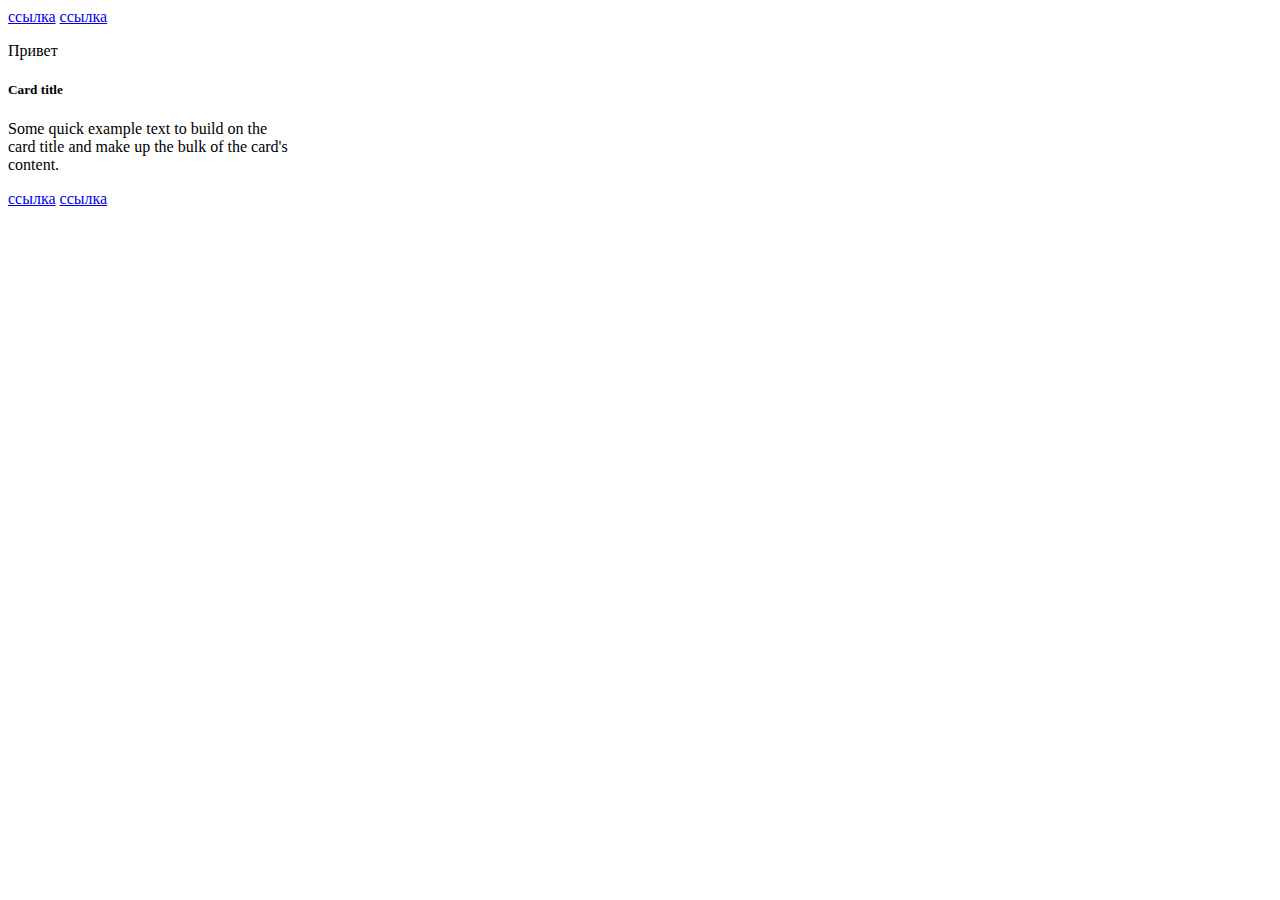
<file: 6/index.html>
<!DOCTYPE html>
<html lang="en">

<head>
  <meta charset="UTF-8" />
  <meta http-equiv="X-UA-Compatible" content="IE=edge" />
  <meta name="viewport" content="width=device-width, initial-scale=1.0" />
  <title>Document</title>
</head>

<body>
  <a href="#" class="card-link">Card link</a>
  <a href="#" class="card-link">Another link</a>

  <div class="card" style="width: 18rem">
    <div class="card-body">
      <h5 class="card-title" data-number="100">Card title</h5>
      <h6 class="card-subtitle mb-2 text-muted">Card subtitle</h6>
      <p class="card-text" data-number="50">
        Some quick example text to build on the card title and make up the
        bulk of the card's content.
      </p>
      <a href="#" id="super_link" class="card-link">Card link</a>
      <a href="#" class="card-link" data-number="50">Another link</a>
    </div>
  </div>

  <script>
    "use strict";

    /*
      1. Найти по id, используя getElementById, элемент с id равным "super_link" и
      вывести этот элемент в консоль.
    */    
    console.log(document.getElementById("super_link"));

    /*
      2. Внутри всех элементов на странице, которые имеют класс "card-link",
      поменяйте текст внутри элемента на "ссылка".
    */
    const cardLinkElement = document.querySelectorAll(".card-link");

    cardLinkElement.forEach((element) => {
      element.textContent = "ссылка";
    });


    /*
    3. Найти все элементы на странице с классом "card-link", которые лежат в
    элементе с классом "card-body" и вывести полученную коллекцию в консоль.
    */
    const cardBodyElement = document.querySelector(".card-body");   
    console.log(cardBodyElement.querySelectorAll(".card-link"));


    /*
      4. Найти первый попавшийся элемент на странице у которого есть атрибут
      data-number со значением 50 и вывести его в консоль.
    */    
    console.log(document.querySelector('[data-number="50"]'));


    /*
      5. Выведите содержимое тега title в консоль.
    */    
    console.log((document.querySelector("title")).textContent);


    /*
      6. Получите элемент с классом "card-title" и выведите его родительский узел
      в консоль.
    */   
    console.log(((document.querySelector('.card-title'))).parentElement);


    /*
      7. Создайте тег p, запишите внутри него текст "Привет" и добавьте созданный
      тег в начало элемента, который имеет класс "card".
    */
    const cardElement = document.querySelector('.card');
    const paragraphElement = document.createElement('p');
    paragraphElement.textContent = 'Привет';
    cardElement.prepend(paragraphElement);


    /*
      8. Удалите тег h6 на странице.
    */
    (document.querySelector('h6')).remove();
    
   

  </script>
</body>

</html>
</file>
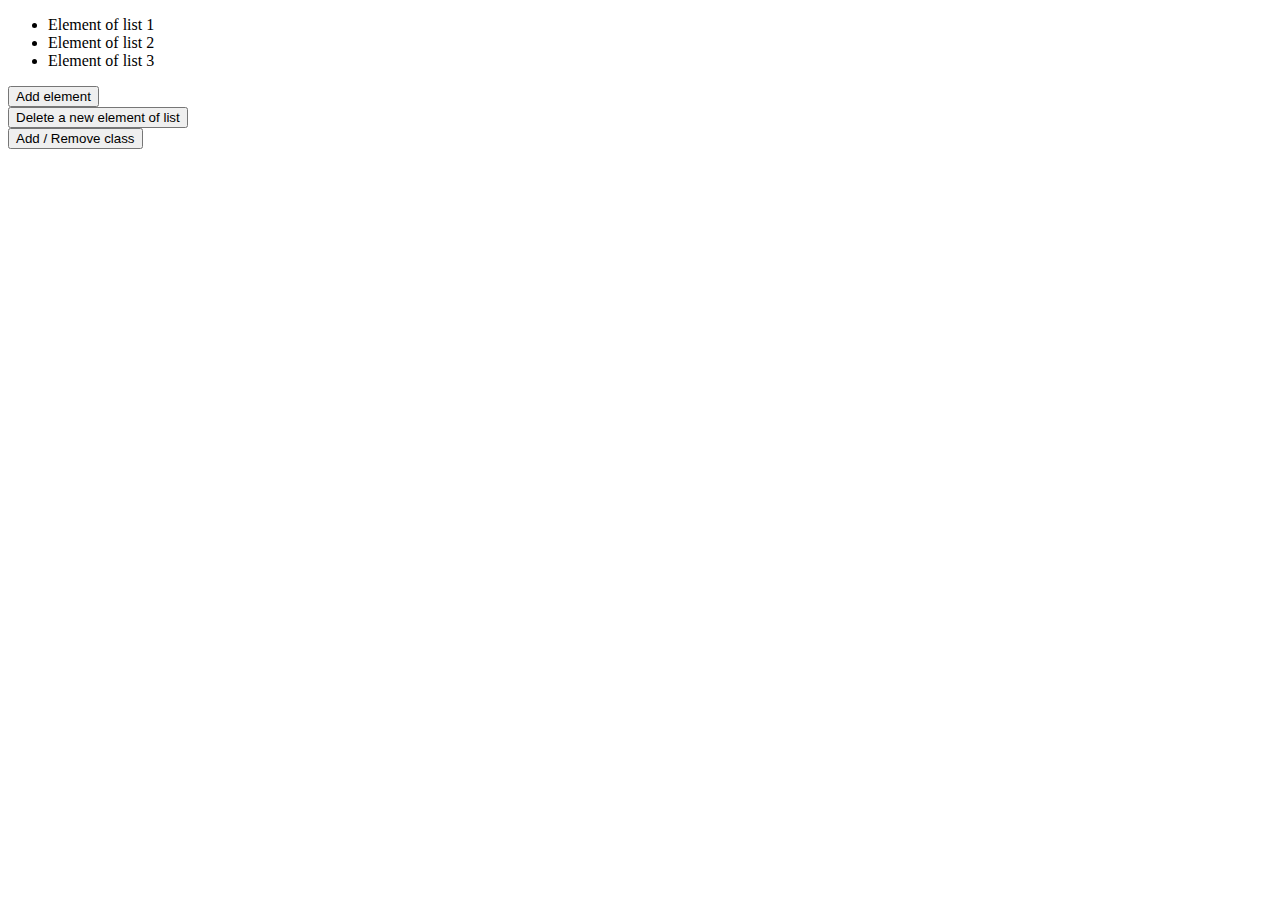
<file: 8/index.html>
<!DOCTYPE html>
<html lang="en">

<head>
    <meta charset="UTF-8">
    <meta http-equiv="X-UA-Compatible" content="IE=edge">
    <meta name="viewport" content="width=device-width, initial-scale=1.0">
    <title>Document</title>
</head>

<body>
    <ul class="ulList">
        <li class="liList">Element of list 1</li>
        <li class="liList">Element of list 2</li>
        <li class="liList">Element of list 3</li>
    </ul>
    <button class="myButton">Add element</button>

    <script>
        // Создать в html список состоящий из 3 - х произвольных элементов li
        // Нужно создать кнопку которая будет добавлять элементы списка с текстом “новый элемент списка”
        // Создать кнопку, которая будет удалять первый элемент из созданного списка
        // Создать кнопку, при клике на которую ей добавляется - убирается класс “click”

        const elementOfList = document.querySelector('.ulList');
        const firstButton = document.querySelector('.myButton');
        let count = 0;
        firstButton.addEventListener('click', function (e) {
            elementOfList.insertAdjacentHTML('beforeend', `<li class="newList">Added a new element of list ${++count}</li>`);
        });

        firstButton.insertAdjacentHTML('afterend', '<br>');

        const brTagElement = document.querySelector('br');

        brTagElement.insertAdjacentHTML('afterend', '<button class="myButton2">Delete a new element of list</button>');

        const secondButton = document.querySelector('.myButton2');

        secondButton.addEventListener('click', function (e) {
            if (document.querySelector('.newList')) {
                const newList = document.querySelector('.newList');
                newList.remove();
            }
        });

        secondButton.insertAdjacentHTML('afterend', '<div class = "div"></div>');

        const divElement = document.querySelector('.div');
        const thirdButton = document.createElement('button');

        thirdButton.setAttribute('class', 'myButton3');

        thirdButton.textContent = 'Add / Remove class';
        divElement.appendChild(thirdButton);

        thirdButton.addEventListener('click', function (e) {
            thirdButton.classList.toggle("click");
        });




    </script>
</body>

</html>
</file>
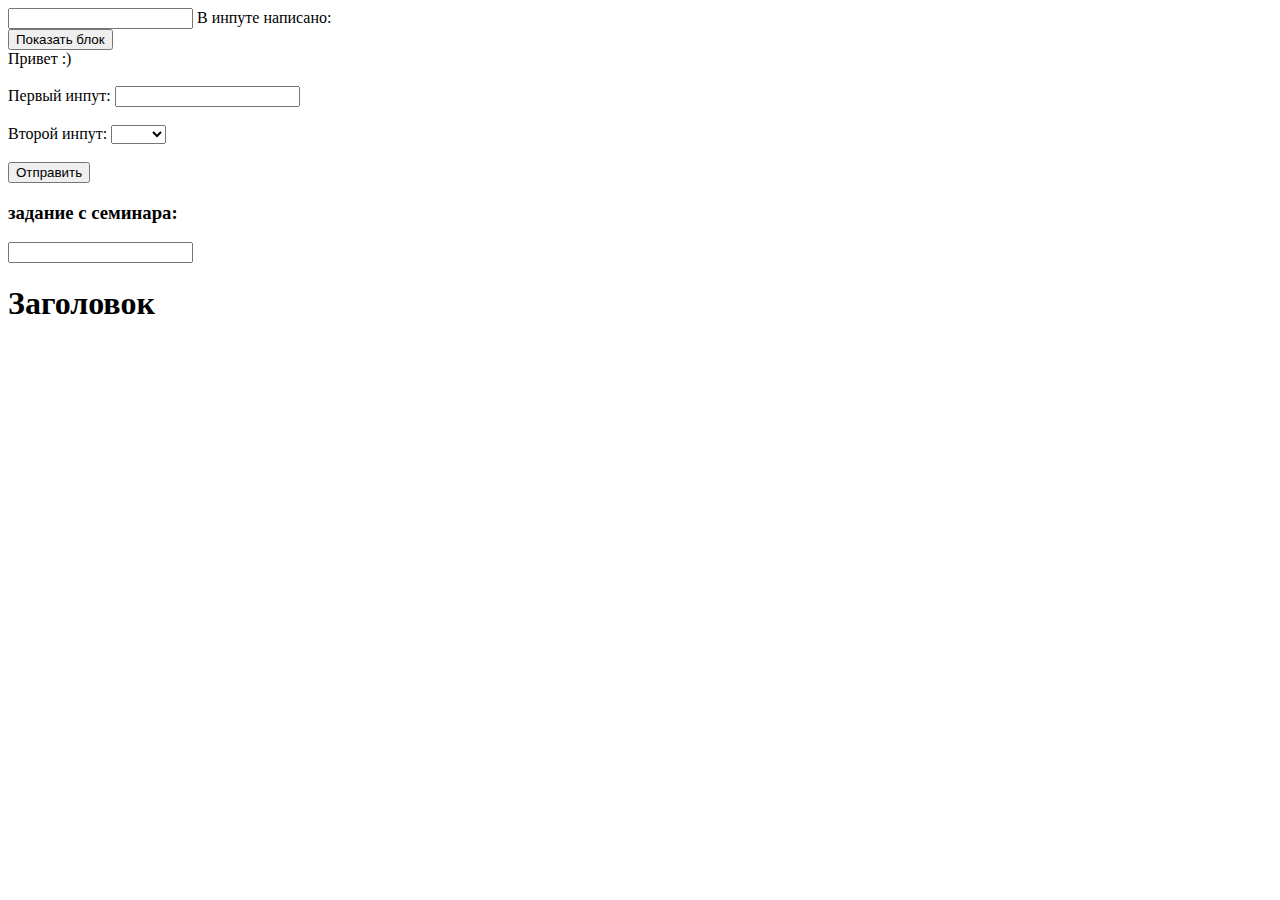
<file: 9/index.html>
<!DOCTYPE html>
<html lang="en">

<head>
    <meta charset="UTF-8">
    <meta http-equiv="X-UA-Compatible" content="IE=edge">
    <meta name="viewport" content="width=device-width, initial-scale=1.0">
    <title>Document</title>
    <style>
        .error {
            background: red;
        }
    </style>
</head>

<body>
    <!--
Выполнить все задачи в теге script. Комментарии, в которых написаны задачи, не
стирать, код с решением задачи пишем под комментарием.
-->

    <input id="from" type="text">
    В инпуте написано: <span></span>
    <br>
    <button class="messageBtn">Показать блок</button>
    <div class="message">
        Привет :)
    </div>
    <br>
    <form>
        <label>
            Первый инпут:
            <input class="form-control" type="text">
        </label>
        <br>
        <br>
        <label>
            Второй инпут:
            <select class="form-control">
                <option value=""></option>
                <option value="1">Один</option>
                <option value="2">Два</option>
            </select>
        </label>
        <br>
        <br>
        <button class="btn">Отправить</button>
    </form>
    <h3> задание с семинара: </h3>
    <input class="seminar" type="text">
    <h1>Заголовок</h1>
    <script>
        "use strict";
        /*
        1. При изменении значения в input с id="from", значение содержащееся в нем
        должно моментально отображаться в span. То есть при печати в input'е тег span
        также должен меняться.
        */
        const from = document.querySelector('#from');
        const span = document.querySelector('span');
        from.addEventListener('input', function (e) {
            span.textContent = from.value;
        });



        /*
        2. При клике на кнопку с классом messageBtn необходимо элементу с классом
        message:
        1) добавить два класса: animate_animated и animate_fadeInLeftBig
        2) поставить данному элементу стиль visibility в значение 'visible'.
        */
        const messageButton = document.querySelector('.messageBtn');
        const messageDiv = document.querySelector('.message');
        
        document.addEventListener('click', function (e) {
            messageDiv.classList.add('animate_animated', 'animate_fadeInLeftBig');
            messageDiv.style.visibility = 'visible';
        });

        /*
        3. Необходимо при отправке формы проверить, заполнены ли все поля в этой
        форме. Если какое-либо поле не заполнено, форма не должна отправляться, также
        должны быть подсвечены незаполненные поля (необходимо поставить класс error
        незаполненным полям).
        Как только пользователь начинает заполнять какое-либо поле, необходимо,
        при вводе в данное поле, произвести проверку:
        Если поле пустое, необходимо данное поле подсветить (поставить класс error
        данному полю).
        Если поле было чем-либо заполнено, подсветку (класс error) необходимо убрать.
        */
        const formElement = document.querySelector('form');
        const inputElement = document.querySelectorAll('.form-control');
        const btnElement = document.querySelector('.btn');

        btnElement.addEventListener('click', function (e) {
            inputElement.forEach(element => {
                if (element.value === '') {
                    element.classList.add('error');
                    e.preventDefault();
                } else {
                    element.classList.remove('error');
                }
            });
        });

        inputElement.forEach(element => {
            element.addEventListener('focus', function (e) {
                if (element.value === '') {
                    element.classList.add('error');
                } else {
                    element.classList.remove('error');
                }
            });
        });

        formElement.addEventListener('input', function (e) {
            inputElement.forEach(element => {
                if (element.value === '') {
                    element.classList.add('error');
                } else {
                    element.classList.remove('error');
                }
            });
        });

        /*Задание с семинара
        Создать поле ввода и под ним заголовок h1 с текстом “Заголовок”
        При вводе текста в поле ввода необходимо чтобы текст внутри заголовка менятся на введенный в поле ввода
        */
        const seminarTusk = document.querySelector('.seminar');
        const firstHeader = document.querySelector('h1');

        seminarTusk.addEventListener('input', function (e) {
            firstHeader.textContent = seminarTusk.value;
        });

    </script>
</body>

</html>
</file>
